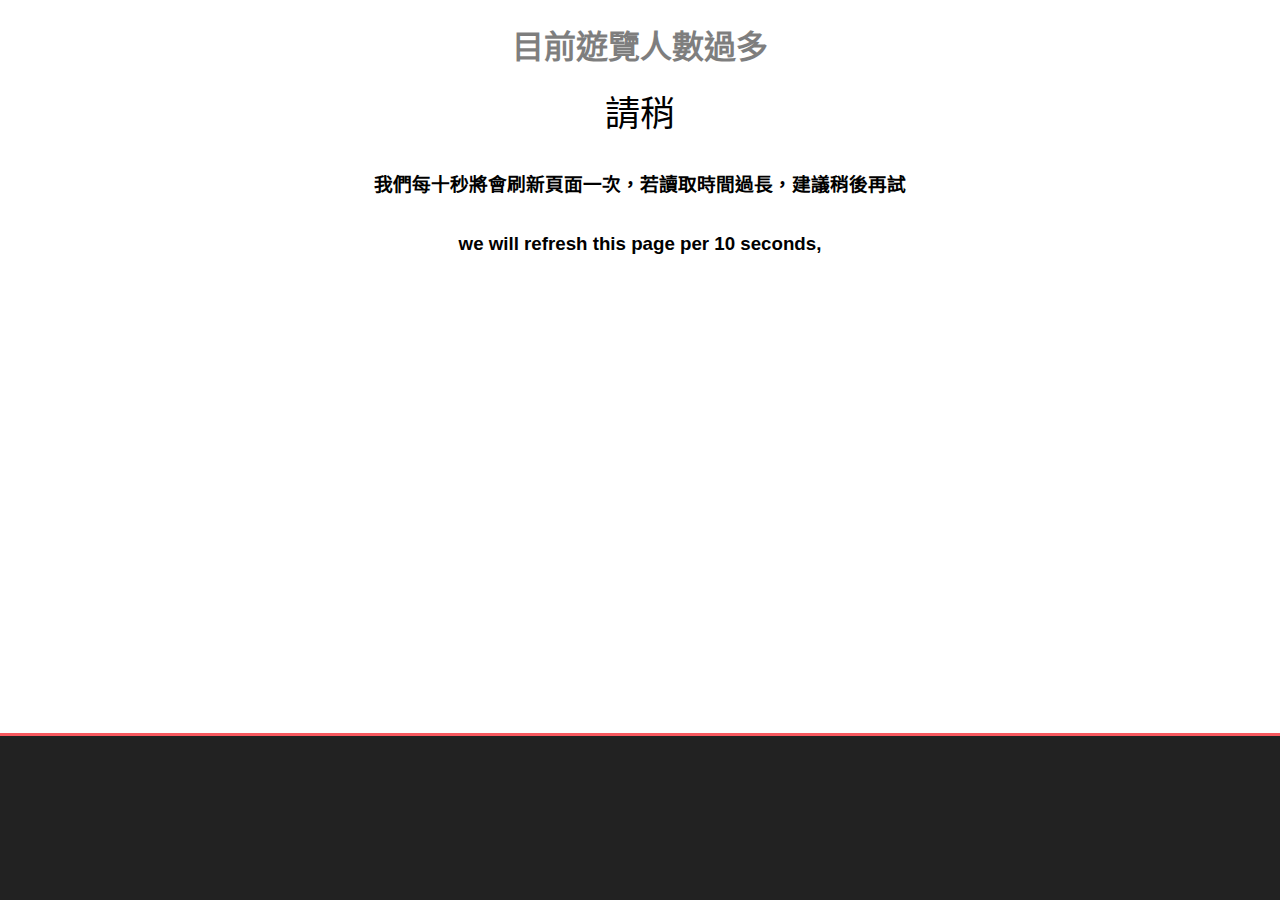
<file: index.html>
<!DOCTYPE html>
<html lang="zh-TW">
<head>
  <meta charset="UTF-8" http-equiv="refresh" content="10">
  <title>Street Voice - 等待頁面</title>
  <link rel="stylesheet" href="style.css">
  <style></style>
</head>

<body>
  <div class="title_first">
    <h1>目前遊覽人數過多</h1>
  </div>
  <div class="title_second" style="margin-top: 50px;">
    <p id="demo"></p>
    <script src="main.js"></script>
  </div>
  
  <div class="content" style="margin-top: 150px;">
    <h3>我們每十秒將會刷新頁面一次，若讀取時間過長，建議稍後再試</h3>
  </div>
  <div class="content">
    <h3>we will refresh this page per 10 seconds,</h3>  
  </div>
    <footer class="footer bg-dark">
    </footer>
</body>
</html>
</file>
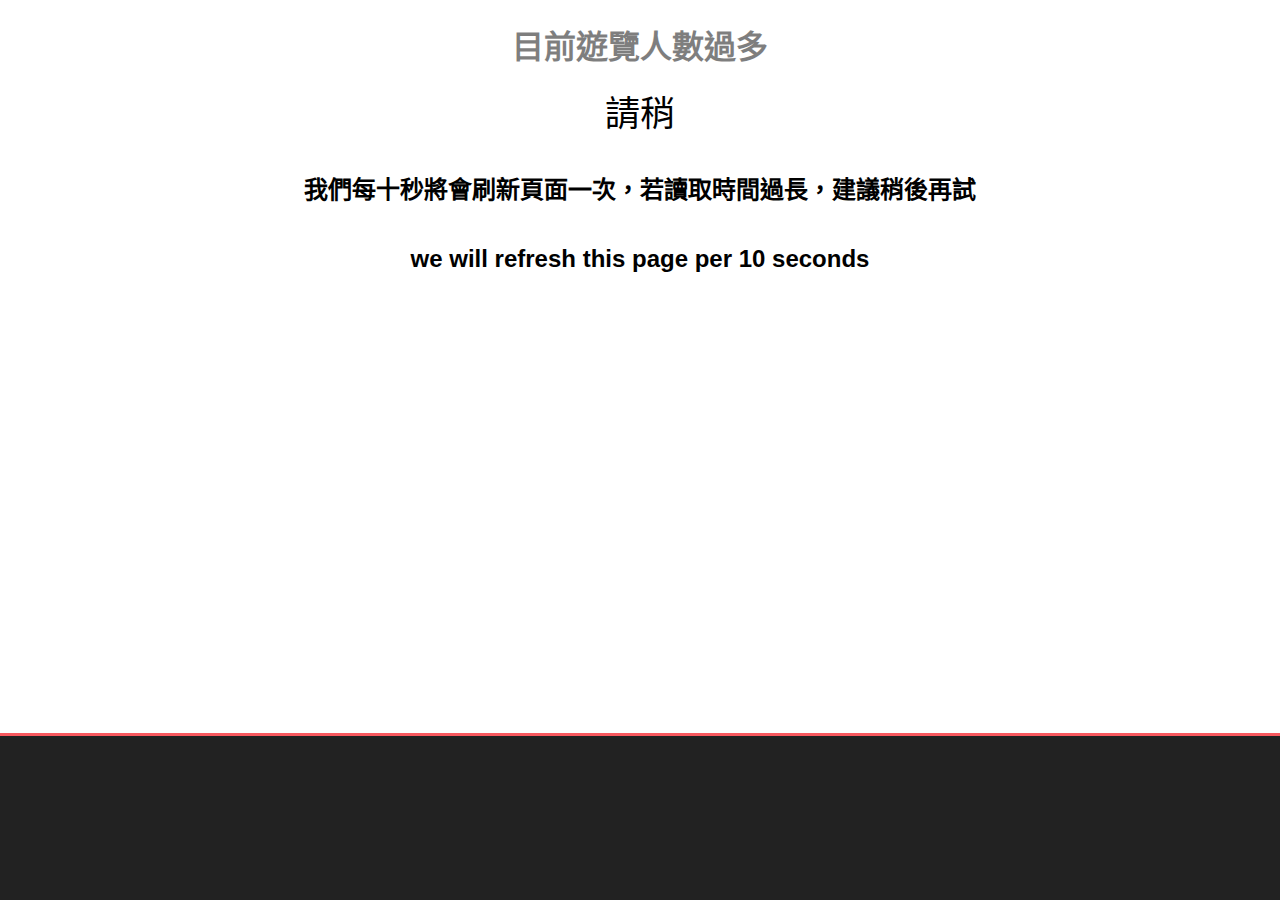
<file: hw2/index.html>
<!DOCTYPE html>
<html lang="zh-TW">
<head>
  <meta name="description" content="Author: I.W">
  <meta name="viewport" charset="UTF-8" content="width=device-width" initial-scale="1">
  <title>Street Voice - 等待頁面</title>
  <link rel="stylesheet" href="style.css">
  <style></style>
</head>

<body>
  <div class="title_first">
    <h1>目前遊覽人數過多</h1>
  </div>
  <div class="title_second" style="margin-top: 50px;">
    <p id="demo"></p>
    <script src="main.js"></script>
  </div>
  
  <div class="content" style="margin-top: 150px;">
    <h2>我們每十秒將會刷新頁面一次，若讀取時間過長，建議稍後再試</h2>
  </div>
  <div class="content">
    <h2>we will refresh this page per 10 seconds</h2>  
  </div>
    <footer class="footer bg-dark">
    </footer>
</body>
</html>
</file>
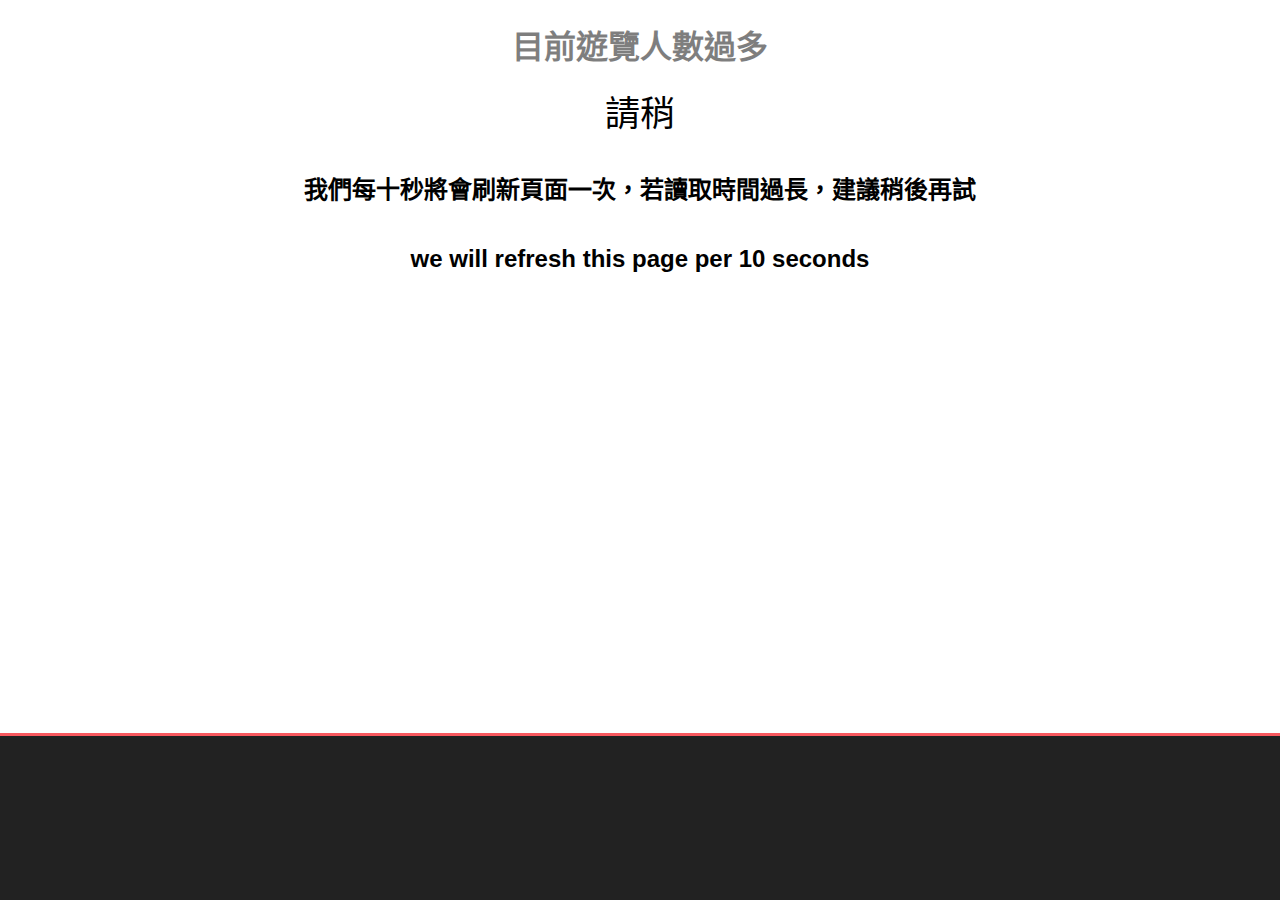
<file: hw2/hw2.html>
<!DOCTYPE html>
<html lang="zh-TW">
<head>
  <meta name="viewport" charset="UTF-8" content="width=device-width" initial-scale="1">
  <title>Street Voice - 等待頁面</title>
  <link rel="stylesheet" href="style.css">
  <style></style>
</head>

<body>
  <div class="title_first">
    <h1>目前遊覽人數過多</h1>
  </div>
  <div class="title_second" style="margin-top: 50px;">
    <p id="demo"></p>
    <script src="main.js"></script>
  </div>
  
  <div class="content" style="margin-top: 150px;">
    <h2>我們每十秒將會刷新頁面一次，若讀取時間過長，建議稍後再試</h2>
  </div>
  <div class="content">
    <h2>we will refresh this page per 10 seconds</h2>  
  </div>
    <footer class="footer bg-dark">
    </footer>
</body>
</html>
</file>
<file: style.css>
.title_first{
    position: absolute;
    top: 0;
    left: 0;
    width: 100%;
    justify-content: center;
    display: flex;
    color: black;
    font-family: "Microsoft JhengHei", sans-serif;
    opacity: 0.5;
}
.title_second{
    font-size: 35px;
    position: absolute;
    top: 0;
    left: 0;
    width: 100%;
    justify-content: center;
    display: flex;
    color: black;
    font-family: "Microsoft JhengHei", sans-serif;
}
.content{
    justify-content: center;
    display: flex;
    color: black;
    font-family: "Microsoft JhengHei", sans-serif;
}

footer {
    left: 0;
    padding-top: 2rem;
    padding-bottom: 2rem;
    position: absolute;
    bottom: 0;
    width: 100%;
    height: 100px;
    border-top: 3px solid #f9595f;
}
.bg-dark{
    background-color: #222;
}
</file>
<file: hw2/style.css>
.title_first{
    position: absolute;
    top: 0;
    left: 0;
    width: 100%;
    justify-content: center;
    display: flex;
    color: black;
    font-family: "Microsoft JhengHei", sans-serif;
    opacity: 0.5;
}
.title_second{
    font-size: 35px;
    position: absolute;
    top: 0;
    left: 0;
    width: 100%;
    justify-content: center;
    display: flex;
    color: black;
    font-family: "Microsoft JhengHei", sans-serif;
}
.content{
    justify-content: center;
    display: flex;
    color: black;
    font-family: "Microsoft JhengHei", sans-serif;
}

footer {
    left: 0;
    padding-top: 2rem;
    padding-bottom: 2rem;
    position: absolute;
    bottom: 0;
    width: 100%;
    height: 100px;
    border-top: 3px solid #f9595f;
}
.bg-dark{
    background-color: #222;
}
</file>
